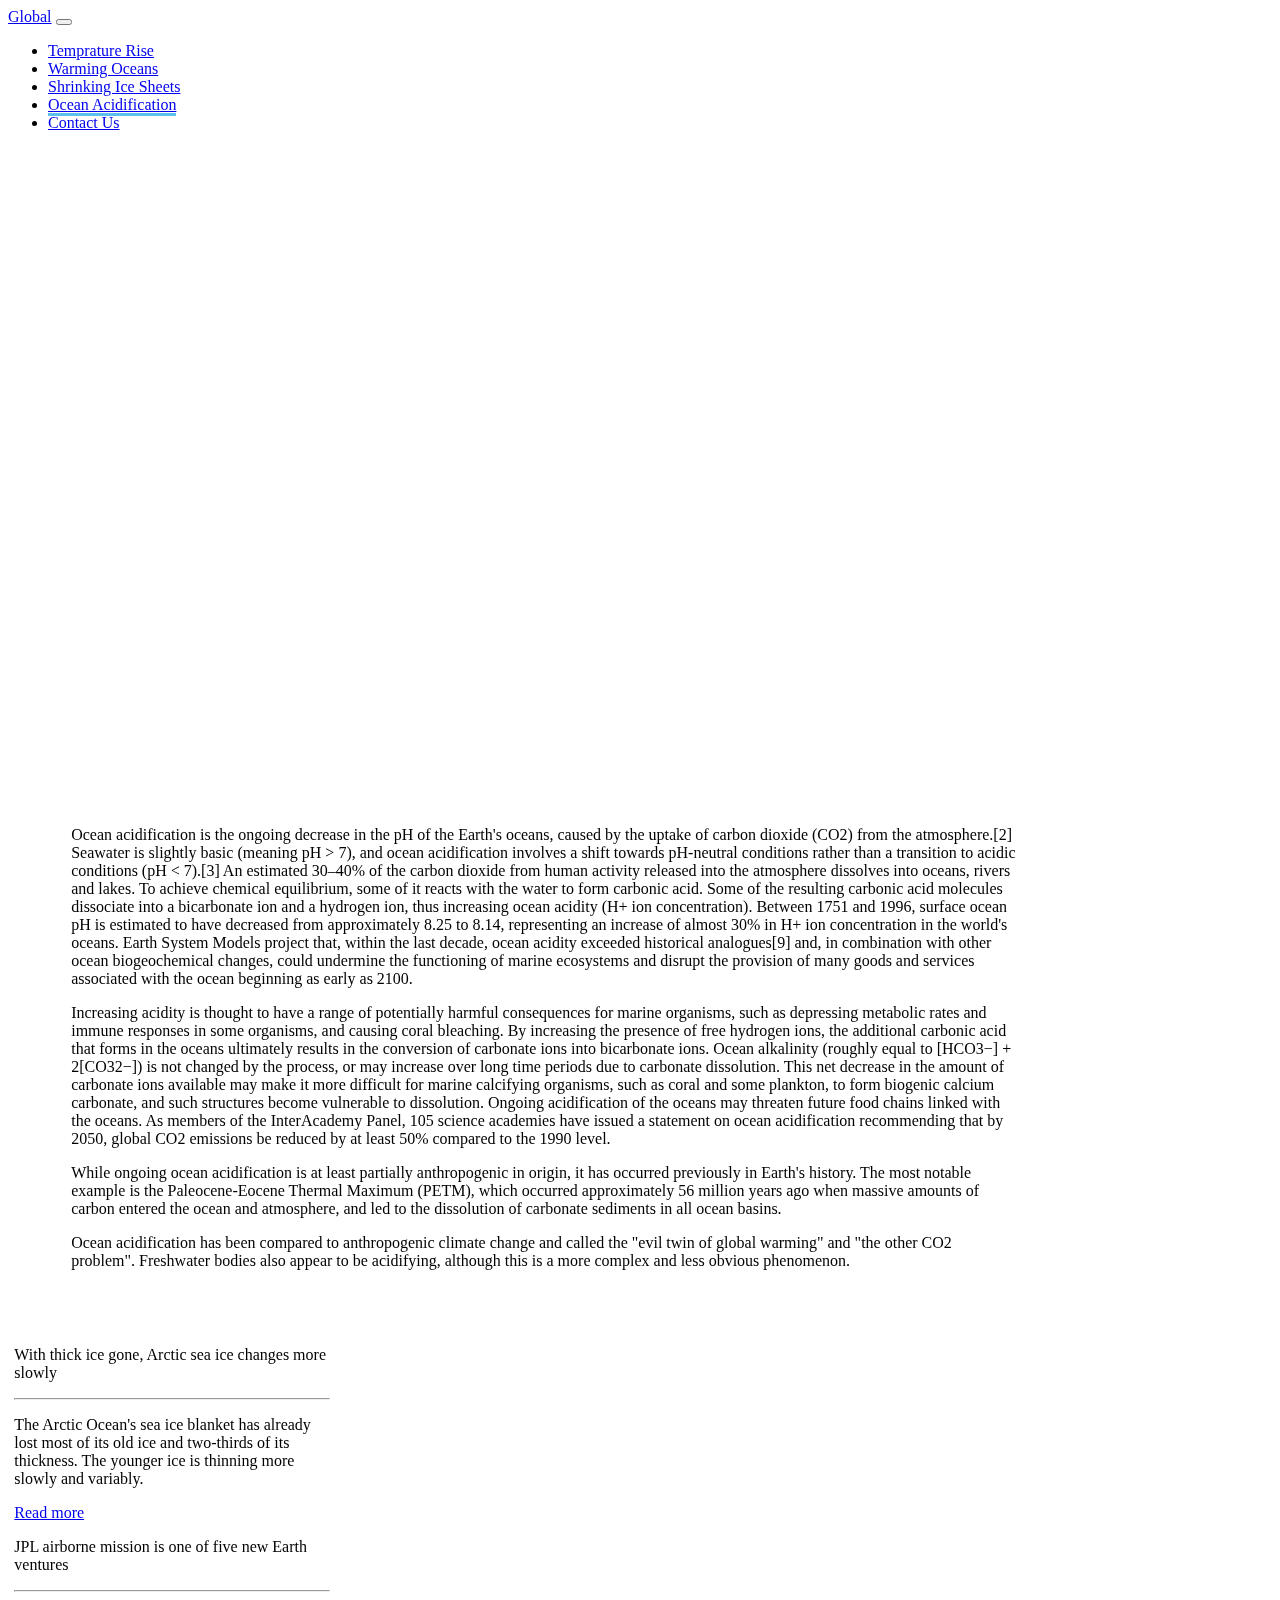
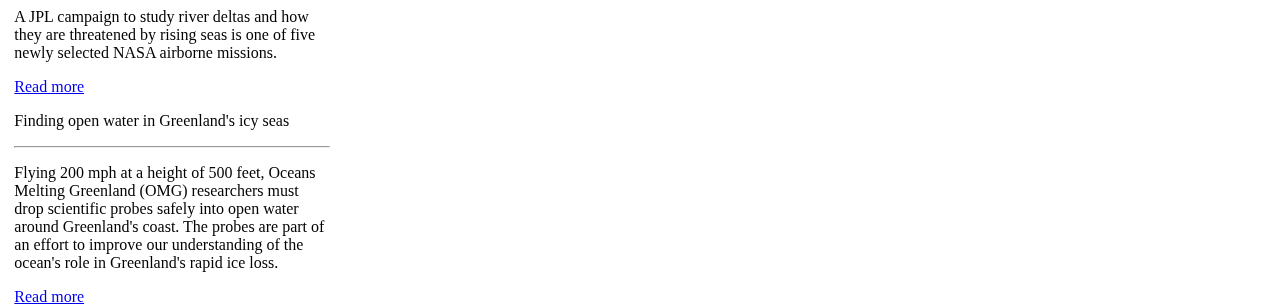
<file: oceanAcidification.html>
<!DOCTYPE html>
<html>
<head>
	<title></title>
	<link rel="stylesheet" href="https://stackpath.bootstrapcdn.com/bootstrap/4.1.3/css/bootstrap.min.css" integrity="sha384-MCw98/SFnGE8fJT3GXwEOngsV7Zt27NXFoaoApmYm81iuXoPkFOJwJ8ERdknLPMO" crossorigin="anonymous">
	<link rel="stylesheet"href="oceanAcidification.css">
</head>
<body>
	<nav class="navbar sticky-top navbar-expand-lg navbar-light bg-light" >
		<div class="container">
		<a href="index.html" class="navbar-brand mb-0 h1">Global</a>

		<button class="navbar-toggler" type="button" data-toggle="collapse" data-target="#navbarSupportedContent" aria-controls="navbarSupportedContent" aria-expanded="false" aria-label="Toggle navigation">
    	<span class="navbar-toggler-icon"></span>
  		</button>




		<div class="collapse navbar-collapse" id="navbarSupportedContent">
		<ul class="navbar-nav mr-auto">
			<li class="nav-item"><a href="tempratureRise.html" class= "nav-link">Temprature Rise</a></li>
			<li class="nav-item"><a href="warmingOceans.html" class= "nav-link">Warming Oceans</a></li>
			<li class="nav-item"><a href="shrinkingIceSheets.html" class= "nav-link">Shrinking Ice Sheets</a></li>
			<li class="nav-item"><a href="oceanAcidification.html" class= "nav-link active">Ocean Acidification</a></li>
			<li class="nav-item"><a href="#" class= "nav-link">Contact Us</a></li>
		</ul>
		</div>
		</div>
	</nav>


	<div class="column">
		<div class="column left">
			<iframe id="videoPlayer" width="100%" height="582" src="https://www.youtube.com/embed/6SMWGV-DBnk?autoplay=1" frameborder="0" allow="autoplay; encrypted-media" allowfullscreen></iframe>

			<p>Ocean acidification is the ongoing decrease in the pH of the Earth's oceans,
			 caused by the uptake of carbon dioxide (CO2) from the atmosphere.[2] Seawater
			  is slightly basic (meaning pH > 7), and ocean acidification involves a shift
				towards pH-neutral conditions rather than a transition to acidic conditions
				 (pH < 7).[3] An estimated 30–40% of the carbon dioxide from human activity
				  released into the atmosphere dissolves into oceans, rivers and lakes.
					 To achieve chemical equilibrium, some of it reacts with the water to form carbonic acid.
					 Some of the resulting carbonic acid molecules dissociate into a bicarbonate ion and a
					 hydrogen ion, thus increasing ocean acidity (H+ ion concentration). Between 1751 and
					  1996, surface ocean pH is estimated to have decreased from approximately 8.25 to 8.14,
						 representing an increase of almost 30% in H+ ion concentration in the world's
						 oceans. Earth System Models project that, within the last decade, ocean acidity
						  exceeded historical analogues[9] and, in combination with other ocean biogeochemical
							 changes, could undermine the functioning of marine ecosystems and disrupt the provision
							  of many goods and services associated with the ocean beginning as early as 2100.</p>

								<p>Increasing acidity is thought to have a range of potentially harmful
								consequences for marine organisms, such as depressing metabolic rates and
								immune responses in some organisms, and causing coral bleaching.
								By increasing the presence of free hydrogen ions, the additional carbonic
								 acid that forms in the oceans ultimately results in the conversion of
								  carbonate ions into bicarbonate ions. Ocean alkalinity (roughly equal
									 to [HCO3−] + 2[CO32−]) is not changed by the process, or may increase
									 over long time periods due to carbonate dissolution.
									  This net decrease in the amount of carbonate ions available may make
								 it more difficult for marine calcifying organisms, such as coral and
								  some plankton, to form biogenic calcium carbonate, and such structures
									 become vulnerable to dissolution. Ongoing acidification of the oceans
									  may threaten future food chains linked with the oceans. As members
										 of the InterAcademy Panel, 105 science academies have issued a statement
										 on ocean acidification recommending that by 2050, global CO2 emissions be
										  reduced by at least 50% compared to the 1990 level.</p>

							<p>While ongoing ocean acidification is at least partially anthropogenic in
								origin, it has occurred previously in Earth's history. The most notable
								 example is the Paleocene-Eocene Thermal Maximum (PETM), which occurred
								  approximately 56 million years ago when massive amounts of carbon entered
									 the ocean and atmosphere, and led to the dissolution of carbonate sediments
									 in all ocean basins.</p>

									 <p>Ocean acidification has been compared to anthropogenic
									  climate change and called the "evil twin of global
										warming" and "the other CO2 problem". Freshwater bodies also appear
										to be acidifying, although this is a more complex and less obvious
										 phenomenon. </p>


		</div>

		<div class="column right">
			<div class="jumbotron">

			  <p class="lead">With thick ice gone, Arctic sea ice changes more slowly</p>
			  <hr class="my-4">
			  <p>The Arctic Ocean's sea ice blanket has already lost most of its old ice and two-thirds of its thickness. The younger ice is thinning more slowly and variably.</p>
			  <a class="btn btn-primary btn-lg" href="https://climate.nasa.gov/news/2817/with-thick-ice-gone-arctic-sea-ice-changes-more-slowly/" role="button">Read more</a>
			</div>
			<div class="jumbotron">
			  <p class="lead">JPL airborne mission is one of five new Earth ventures</p>
			  <hr class="my-4">
			  <p>A JPL campaign to study river deltas and how they are threatened by rising seas is one of five newly selected NASA airborne missions.</p>
			  <a class="btn btn-primary btn-lg" href="https://climate.nasa.gov/news/2810/jpl-airborne-mission-is-one-of-five-new-earth-ventures/" role="button">Read more</a>
			</div>
			<div class="jumbotron">
			  <p class="lead">Finding open water in Greenland's icy seas</p>
			  <hr class="my-4">
			  <p>Flying 200 mph at a height of 500 feet, Oceans Melting Greenland (OMG) researchers must drop scientific probes safely into open water around Greenland's coast. The probes are part of an effort to improve our understanding of the ocean's role in Greenland's rapid ice loss.</p>
			  <a class="btn btn-primary btn-lg" href="https://climate.nasa.gov/news/2810/jpl-airborne-mission-is-one-of-five-new-earth-ventures/" role="button">Read more</a>
			</div>

		</div>


	</div>



	<script src="https://code.jquery.com/jquery-3.3.1.slim.min.js" integrity="sha384-q8i/X+965DzO0rT7abK41JStQIAqVgRVzpbzo5smXKp4YfRvH+8abtTE1Pi6jizo" crossorigin="anonymous"></script>
	<script src="https://cdnjs.cloudflare.com/ajax/libs/popper.js/1.14.3/umd/popper.min.js" integrity="sha384-ZMP7rVo3mIykV+2+9J3UJ46jBk0WLaUAdn689aCwoqbBJiSnjAK/l8WvCWPIPm49" crossorigin="anonymous"></script>
	<script src="https://stackpath.bootstrapcdn.com/bootstrap/4.1.3/js/bootstrap.min.js" integrity="sha384-ChfqqxuZUCnJSK3+MXmPNIyE6ZbWh2IMqE241rYiqJxyMiZ6OW/JmZQ5stwEULTy" crossorigin="anonymous"></script>
	<script type="oceanAcidification.js"></script>
</body>
</html>
</file>
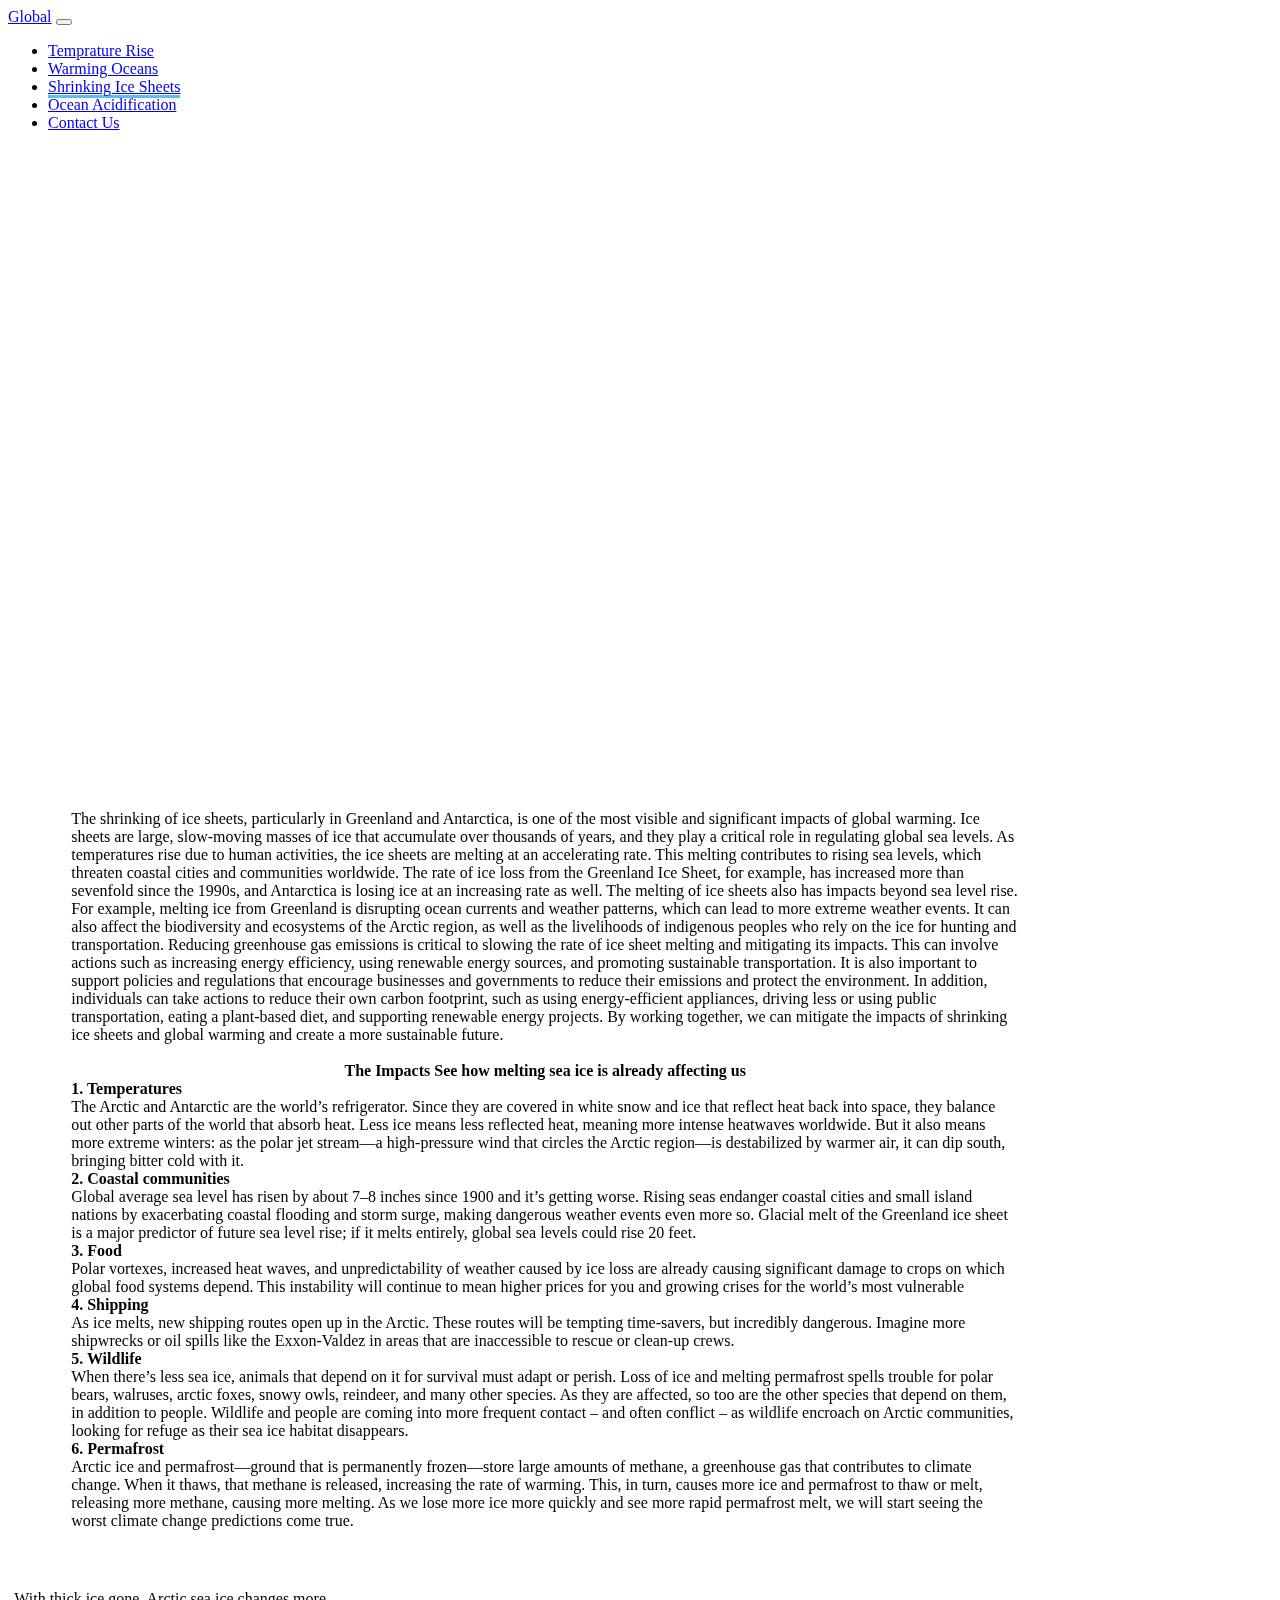
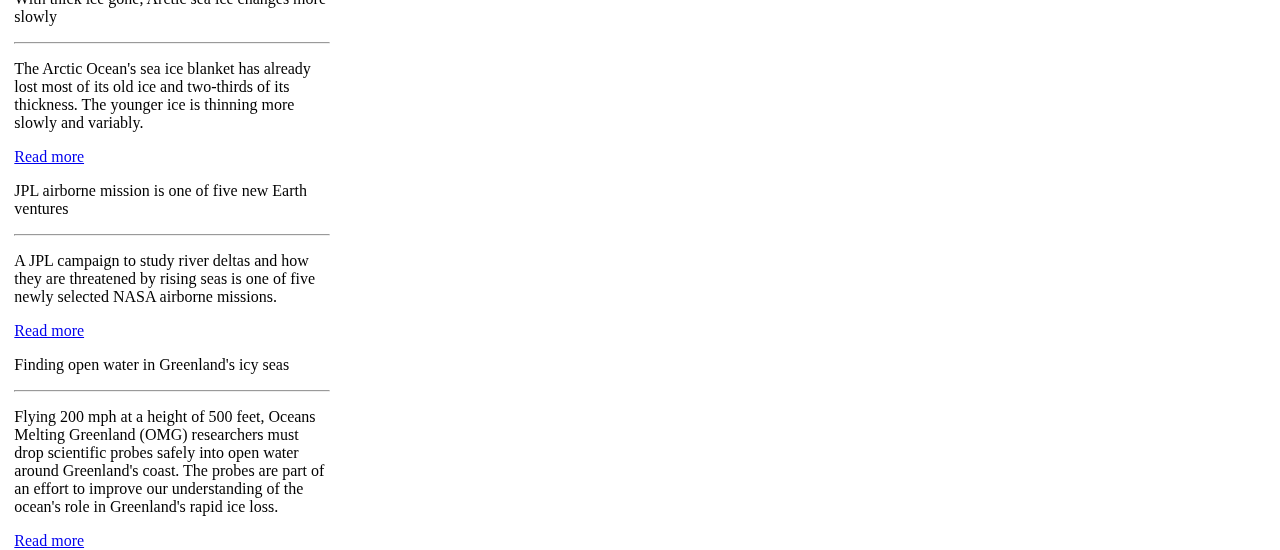
<file: shrinkingIceSheets.html>
<!DOCTYPE html>
<html>
<head>
	<title></title>
	<link rel="stylesheet" href="https://stackpath.bootstrapcdn.com/bootstrap/4.1.3/css/bootstrap.min.css" integrity="sha384-MCw98/SFnGE8fJT3GXwEOngsV7Zt27NXFoaoApmYm81iuXoPkFOJwJ8ERdknLPMO" crossorigin="anonymous">
	<link rel="stylesheet"href="shrinkingIceSheets.css">
</head>
<body>
	<nav class="navbar sticky-top navbar-expand-lg navbar-light bg-light" >
		<div class="container">
		<a href="index.html" class="navbar-brand mb-0 h1">Global</a>

		<button class="navbar-toggler" type="button" data-toggle="collapse" data-target="#navbarSupportedContent" aria-controls="navbarSupportedContent" aria-expanded="false" aria-label="Toggle navigation">
    	<span class="navbar-toggler-icon"></span>
  		</button>




		<div class="collapse navbar-collapse" id="navbarSupportedContent">
		<ul class="navbar-nav mr-auto">
			<li class="nav-item"><a href="tempratureRise.html" class= "nav-link">Temprature Rise</a></li>
			<li class="nav-item"><a href="warmingOceans.html" class= "nav-link">Warming Oceans</a></li>
			<li class="nav-item"><a href="shrinkingIceSheets.html" class= "nav-link active">Shrinking Ice Sheets</a></li>
			<li class="nav-item"><a href="oceanAcidification.html" class= "nav-link">Ocean Acidification</a></li>
			<li class="nav-item"><a href="#" class= "nav-link">Contact Us</a></li>
		</ul>
		</div>
		</div>
	</nav>


	<div class="column">
		<div class="column left">
			<iframe id="videoPlayer" width="100%" height="582" src="https://www.youtube.com/embed/UKKYt6fWob8?autoplay=1" frameborder="0" allow="autoplay; encrypted-media" allowfullscreen></iframe>

			The shrinking of ice sheets, particularly in Greenland and Antarctica, is one of the most visible and significant impacts of global warming. Ice sheets are large, slow-moving masses of ice that accumulate over thousands of years, and they play a critical role in regulating global sea levels.

As temperatures rise due to human activities, the ice sheets are melting at an accelerating rate. This melting contributes to rising sea levels, which threaten coastal cities and communities worldwide. The rate of ice loss from the Greenland Ice Sheet, for example, has increased more than sevenfold since the 1990s, and Antarctica is losing ice at an increasing rate as well.

The melting of ice sheets also has impacts beyond sea level rise. For example, melting ice from Greenland is disrupting ocean currents and weather patterns, which can lead to more extreme weather events. It can also affect the biodiversity and ecosystems of the Arctic region, as well as the livelihoods of indigenous peoples who rely on the ice for hunting and transportation.

Reducing greenhouse gas emissions is critical to slowing the rate of ice sheet melting and mitigating its impacts. This can involve actions such as increasing energy efficiency, using renewable energy sources, and promoting sustainable transportation. It is also important to support policies and regulations that encourage businesses and governments to reduce their emissions and protect the environment.

In addition, individuals can take actions to reduce their own carbon footprint, such as using energy-efficient appliances, driving less or using public transportation, eating a plant-based diet, and supporting renewable energy projects. By working together, we can mitigate the impacts of shrinking ice sheets and global warming and create a more sustainable future.</br></br>

<center><b><b>The Impacts
See how melting sea ice is already affecting us <b></center></b></b>
<b>1. Temperatures</b></br></b>
The Arctic and Antarctic are the world’s refrigerator. Since they are covered in white snow and ice that reflect heat back into space, they balance out other parts of the world that absorb heat. Less ice means less reflected heat, meaning more intense heatwaves worldwide. But it also means more extreme winters: as the polar jet stream—a high-pressure wind that circles the Arctic region—is destabilized by warmer air, it can dip south, bringing bitter cold with it.</br>
<b>2. Coastal communities</b></br></b>
Global average sea level has risen by about 7–8 inches since 1900 and it’s getting worse. Rising seas endanger coastal cities and small island nations by exacerbating coastal flooding and storm surge, making dangerous weather events even more so. Glacial melt of the Greenland ice sheet is a major predictor of future sea level rise; if it melts entirely, global sea levels could rise 20 feet.</br>
<b>3. Food</b></br>
Polar vortexes, increased heat waves, and unpredictability of weather caused by ice loss are already causing significant damage to crops on which global food systems depend. This instability will continue to mean higher prices for you and growing crises for the world’s most vulnerable</br>
<b>4. Shipping</b></br>
As ice melts, new shipping routes open up in the Arctic. These routes will be tempting time-savers, but incredibly dangerous. Imagine more shipwrecks or oil spills like the Exxon-Valdez in areas that are inaccessible to rescue or clean-up crews.</br>
<b>5. Wildlife</b></br>
When there’s less sea ice, animals that depend on it for survival must adapt or perish. Loss of ice and melting permafrost spells trouble for polar bears, walruses, arctic foxes, snowy owls, reindeer, and many other species. As they are affected, so too are the other species that depend on them, in addition to people. Wildlife and people are coming into more frequent contact – and often conflict – as wildlife encroach on Arctic communities, looking for refuge as their sea ice habitat disappears.</br>  
<b>6. Permafrost</b></br>
Arctic ice and permafrost—ground that is permanently frozen—store large amounts of methane, a greenhouse gas that contributes to climate change. When it thaws, that methane is released, increasing the rate of warming. This, in turn, causes more ice and permafrost to thaw or melt, releasing more methane, causing more melting. As we lose more ice more quickly and see more rapid permafrost melt, we will start seeing the worst climate change predictions come true.</br>	
</div></br></br>


		<div class="column right">
			<div class="jumbotron">

			  <p class="lead">With thick ice gone, Arctic sea ice changes more slowly</p>
			  <hr class="my-4">
			  <p>The Arctic Ocean's sea ice blanket has already lost most of its old ice and two-thirds of its thickness. The younger ice is thinning more slowly and variably.</p>
			  <a class="btn btn-primary btn-lg" href="https://climate.nasa.gov/news/2817/with-thick-ice-gone-arctic-sea-ice-changes-more-slowly/" role="button">Read more</a>
			</div>
			<div class="jumbotron">
			  <p class="lead">JPL airborne mission is one of five new Earth ventures</p>
			  <hr class="my-4">
			  <p>A JPL campaign to study river deltas and how they are threatened by rising seas is one of five newly selected NASA airborne missions.</p>
			  <a class="btn btn-primary btn-lg" href="https://climate.nasa.gov/news/2810/jpl-airborne-mission-is-one-of-five-new-earth-ventures/" role="button">Read more</a>
			</div>
			<div class="jumbotron">
			  <p class="lead">Finding open water in Greenland's icy seas</p>
			  <hr class="my-4">
			  <p>Flying 200 mph at a height of 500 feet, Oceans Melting Greenland (OMG) researchers must drop scientific probes safely into open water around Greenland's coast. The probes are part of an effort to improve our understanding of the ocean's role in Greenland's rapid ice loss.</p>
			  <a class="btn btn-primary btn-lg" href="https://climate.nasa.gov/news/2810/jpl-airborne-mission-is-one-of-five-new-earth-ventures/" role="button">Read more</a>
			</div>

		</div>


	</div>












	<script src="https://code.jquery.com/jquery-3.3.1.slim.min.js" integrity="sha384-q8i/X+965DzO0rT7abK41JStQIAqVgRVzpbzo5smXKp4YfRvH+8abtTE1Pi6jizo" crossorigin="anonymous"></script>
	<script src="https://cdnjs.cloudflare.com/ajax/libs/popper.js/1.14.3/umd/popper.min.js" integrity="sha384-ZMP7rVo3mIykV+2+9J3UJ46jBk0WLaUAdn689aCwoqbBJiSnjAK/l8WvCWPIPm49" crossorigin="anonymous"></script>
	<script src="https://stackpath.bootstrapcdn.com/bootstrap/4.1.3/js/bootstrap.min.js" integrity="sha384-ChfqqxuZUCnJSK3+MXmPNIyE6ZbWh2IMqE241rYiqJxyMiZ6OW/JmZQ5stwEULTy" crossorigin="anonymous"></script>
	<script type="shrinkingIceSheets.js"></script>

</body>
</html>
</file>
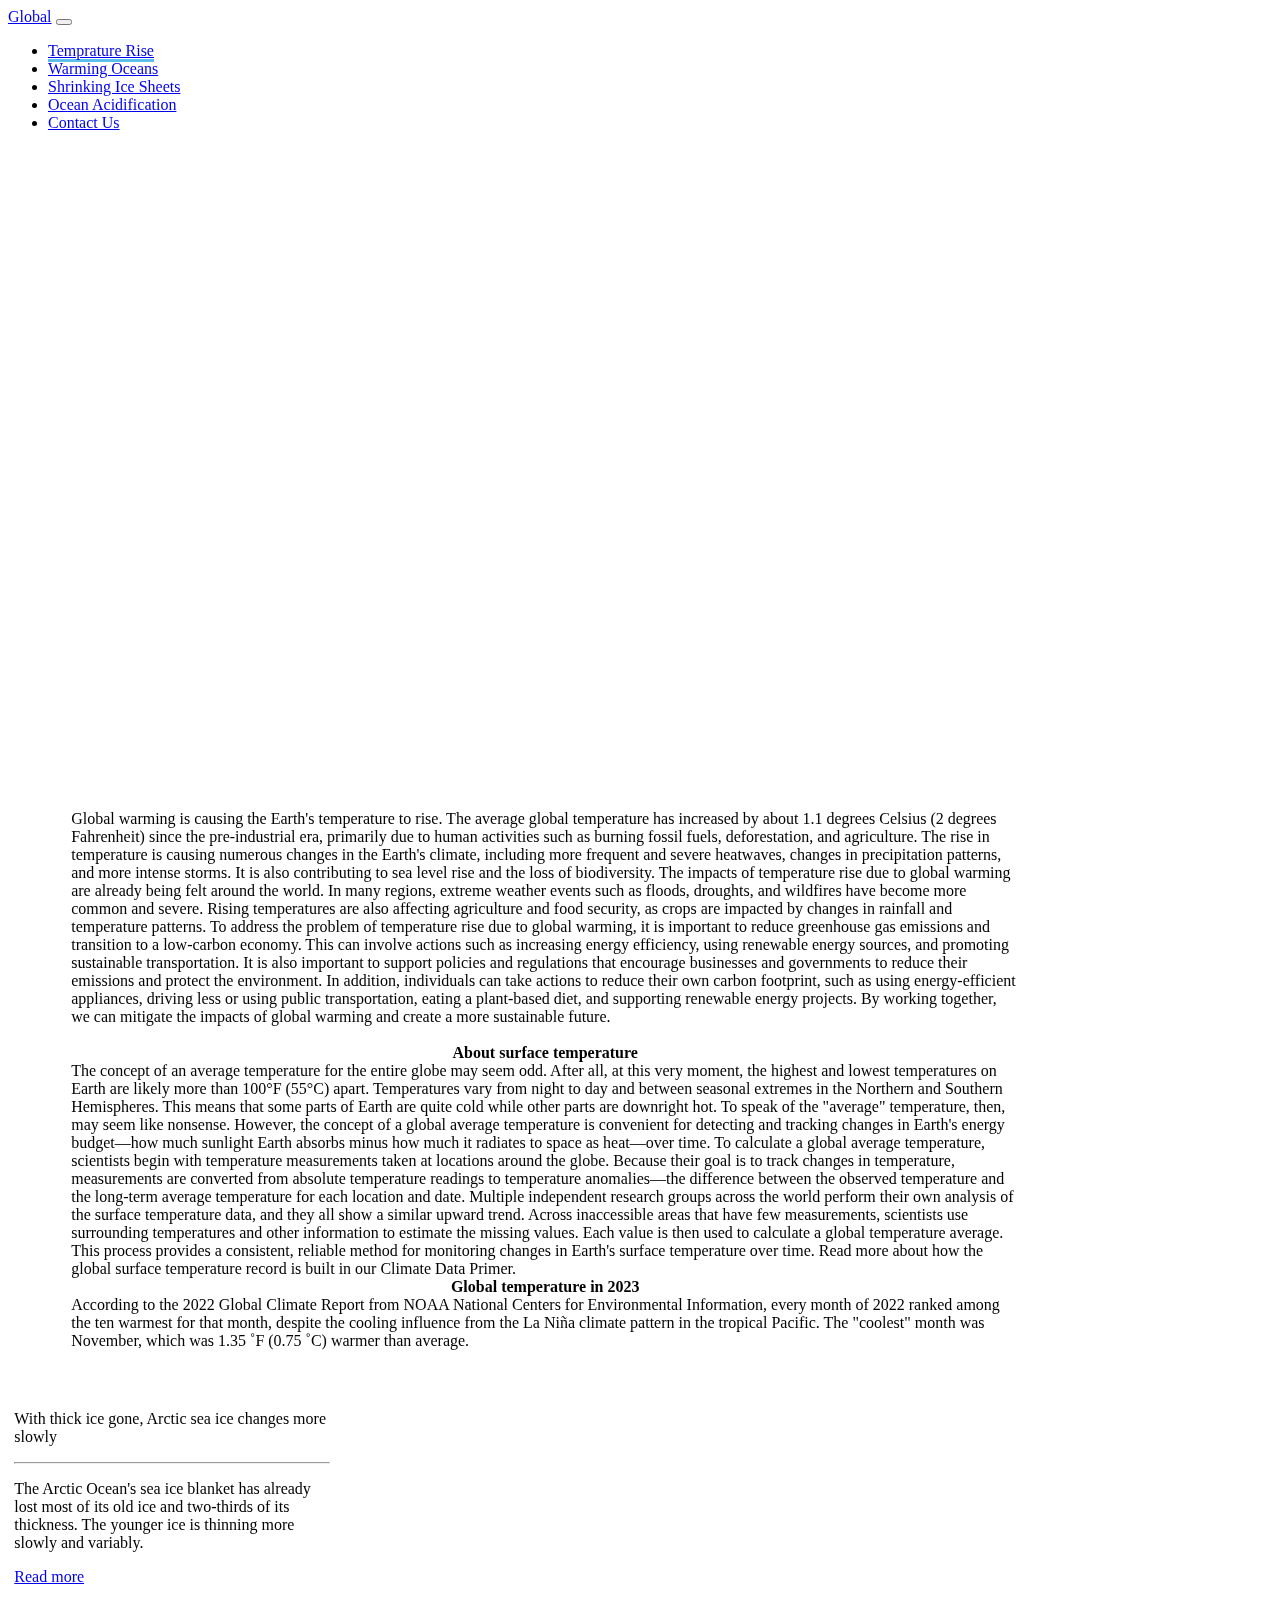
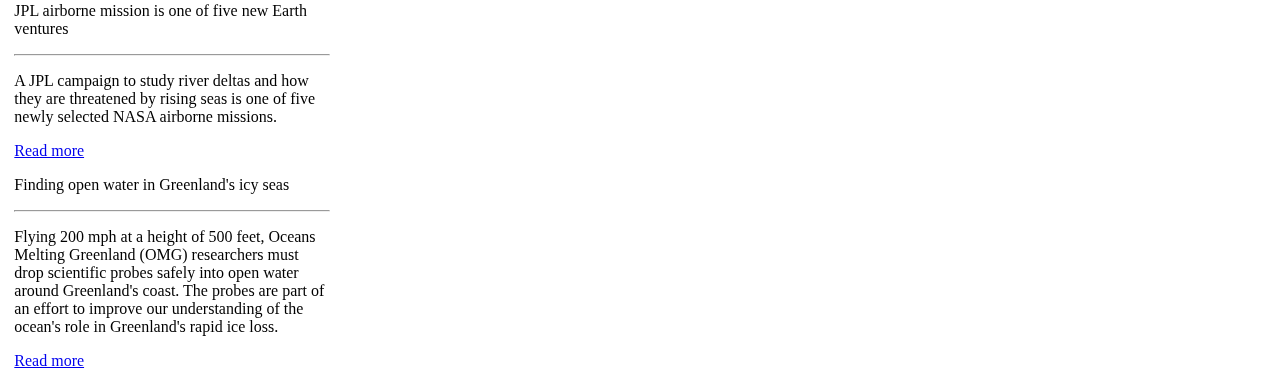
<file: tempratureRise.html>
<!DOCTYPE html>
<html>
<head>
	<title></title>
	<link rel="stylesheet" href="https://stackpath.bootstrapcdn.com/bootstrap/4.1.3/css/bootstrap.min.css" integrity="sha384-MCw98/SFnGE8fJT3GXwEOngsV7Zt27NXFoaoApmYm81iuXoPkFOJwJ8ERdknLPMO" crossorigin="anonymous">
	<link rel="stylesheet"href="tempratureRise.css">
</head>
<body>

	<nav class="navbar sticky-top navbar-expand-lg navbar-light bg-light" >
		<div class="container">
		<a href="index.html" class="navbar-brand mb-0 h1">Global</a>

		<button class="navbar-toggler" type="button" data-toggle="collapse" data-target="#navbarSupportedContent" aria-controls="navbarSupportedContent" aria-expanded="false" aria-label="Toggle navigation">
    	<span class="navbar-toggler-icon"></span>
  		</button>




		<div class="collapse navbar-collapse" id="navbarSupportedContent">
		<ul class="navbar-nav mr-auto">
			<li class="nav-item"><a href="tempratureRise.html" class= "nav-link active">Temprature Rise</a></li>
			<li class="nav-item"><a href="warmingOceans.html" class= "nav-link">Warming Oceans</a></li>
			<li class="nav-item"><a href="shrinkingIceSheets.html" class= "nav-link">Shrinking Ice Sheets</a></li>
			<li class="nav-item"><a href="oceanAcidification.html" class= "nav-link">Ocean Acidification</a></li>
			<li class="nav-item"><a href="#" class= "nav-link">Contact Us</a></li>
		</ul>
		</div>
		</div>
	</nav>

	<div class="column">
	<div class="column left">
		<div id="videoPlayerDiv">
			<iframe id ="videoPlayer" width= "100%" height="582" src="https://www.youtube.com/embed/9GjrS8QbHmY?playlist=xplesDv5hl0,HqgbR3UK0es,qWoiBpfvdx0&t&autoplay=1" frameborder="0" allow="autoplay; encrypted-media" allowfullscreen></iframe>
		</div>
		Global warming is causing the Earth's temperature to rise. The average global temperature has increased by about 1.1 degrees Celsius (2 degrees Fahrenheit) since the pre-industrial era, primarily due to human activities such as burning fossil fuels, deforestation, and agriculture.

The rise in temperature is causing numerous changes in the Earth's climate, including more frequent and severe heatwaves, changes in precipitation patterns, and more intense storms. It is also contributing to sea level rise and the loss of biodiversity.

The impacts of temperature rise due to global warming are already being felt around the world. In many regions, extreme weather events such as floods, droughts, and wildfires have become more common and severe. Rising temperatures are also affecting agriculture and food security, as crops are impacted by changes in rainfall and temperature patterns.

To address the problem of temperature rise due to global warming, it is important to reduce greenhouse gas emissions and transition to a low-carbon economy. This can involve actions such as increasing energy efficiency, using renewable energy sources, and promoting sustainable transportation. It is also important to support policies and regulations that encourage businesses and governments to reduce their emissions and protect the environment.

In addition, individuals can take actions to reduce their own carbon footprint, such as using energy-efficient appliances, driving less or using public transportation, eating a plant-based diet, and supporting renewable energy projects. By working together, we can mitigate the impacts of global warming and create a more sustainable future.</br></br>
<center><b>About surface temperature</center></b>
The concept of an average temperature for the entire globe may seem odd. After all, at this very moment, the highest and lowest temperatures on Earth are likely more than 100°F (55°C) apart. Temperatures vary from night to day and between seasonal extremes in the Northern and Southern Hemispheres. This means that some parts of Earth are quite cold while other parts are downright hot. To speak of the "average" temperature, then, may seem like nonsense. However, the concept of a global average temperature is convenient for detecting and tracking changes in Earth's energy budget—how much sunlight Earth absorbs minus how much it radiates to space as heat—over time.

To calculate a global average temperature, scientists begin with temperature measurements taken at locations around the globe. Because their goal is to track changes in temperature, measurements are converted from absolute temperature readings to temperature anomalies—the difference between the observed temperature and the long-term average temperature for each location and date. Multiple independent research groups across the world perform their own analysis of the surface temperature data, and they all show a similar upward trend.

Across inaccessible areas that have few measurements, scientists use surrounding temperatures and other information to estimate the missing values. Each value is then used to calculate a global temperature average. This process provides a consistent, reliable method for monitoring changes in Earth's surface temperature over time. Read more about how the global surface temperature record is built in our Climate Data Primer.</br>
<center><b>Global temperature in 2023</center></b>
According to the 2022 Global Climate Report from NOAA National Centers for Environmental Information, every month of 2022 ranked among the ten warmest for that month, despite the cooling influence from the La Niña climate pattern in the tropical Pacific. The "coolest" month was November, which was 1.35 ˚F (0.75 ˚C) warmer than average.</br>

		</div>


		<div class="column right">
			<div class="jumbotron">
			  <p class="lead">With thick ice gone, Arctic sea ice changes more slowly</p>
			  <hr class="my-4">
			  <p>The Arctic Ocean's sea ice blanket has already lost most of its old ice and two-thirds of its thickness. The younger ice is thinning more slowly and variably.</p>
			  <a class="btn btn-primary btn-lg" href="https://climate.nasa.gov/news/2817/with-thick-ice-gone-arctic-sea-ice-changes-more-slowly/" role="button">Read more</a>
			</div>
			<div class="jumbotron">
			  <p class="lead">JPL airborne mission is one of five new Earth ventures</p>
			  <hr class="my-4">
			  <p>A JPL campaign to study river deltas and how they are threatened by rising seas is one of five newly selected NASA airborne missions.</p>
			  <a class="btn btn-primary btn-lg" href="https://climate.nasa.gov/news/2810/jpl-airborne-mission-is-one-of-five-new-earth-ventures/" role="button">Read more</a>
			</div>
			<div class="jumbotron">
			  <p class="lead">Finding open water in Greenland's icy seas</p>
			  <hr class="my-4">
			  <p>Flying 200 mph at a height of 500 feet, Oceans Melting Greenland (OMG) researchers must drop scientific probes safely into open water around Greenland's coast. The probes are part of an effort to improve our understanding of the ocean's role in Greenland's rapid ice loss.</p>
			  <a class="btn btn-primary btn-lg" href="https://climate.nasa.gov/news/2810/jpl-airborne-mission-is-one-of-five-new-earth-ventures/" role="button">Read more</a>
			</div>
		</div>
	</div>
	</div>









	<script src="https://code.jquery.com/jquery-3.3.1.slim.min.js" integrity="sha384-q8i/X+965DzO0rT7abK41JStQIAqVgRVzpbzo5smXKp4YfRvH+8abtTE1Pi6jizo" crossorigin="anonymous"></script>
	<script src="https://cdnjs.cloudflare.com/ajax/libs/popper.js/1.14.3/umd/popper.min.js" integrity="sha384-ZMP7rVo3mIykV+2+9J3UJ46jBk0WLaUAdn689aCwoqbBJiSnjAK/l8WvCWPIPm49" crossorigin="anonymous"></script>
	<script src="https://stackpath.bootstrapcdn.com/bootstrap/4.1.3/js/bootstrap.min.js" integrity="sha384-ChfqqxuZUCnJSK3+MXmPNIyE6ZbWh2IMqE241rYiqJxyMiZ6OW/JmZQ5stwEULTy" crossorigin="anonymous"></script>
	<script type="tempratureRise.js"></script>


</body>
</html>
</file>
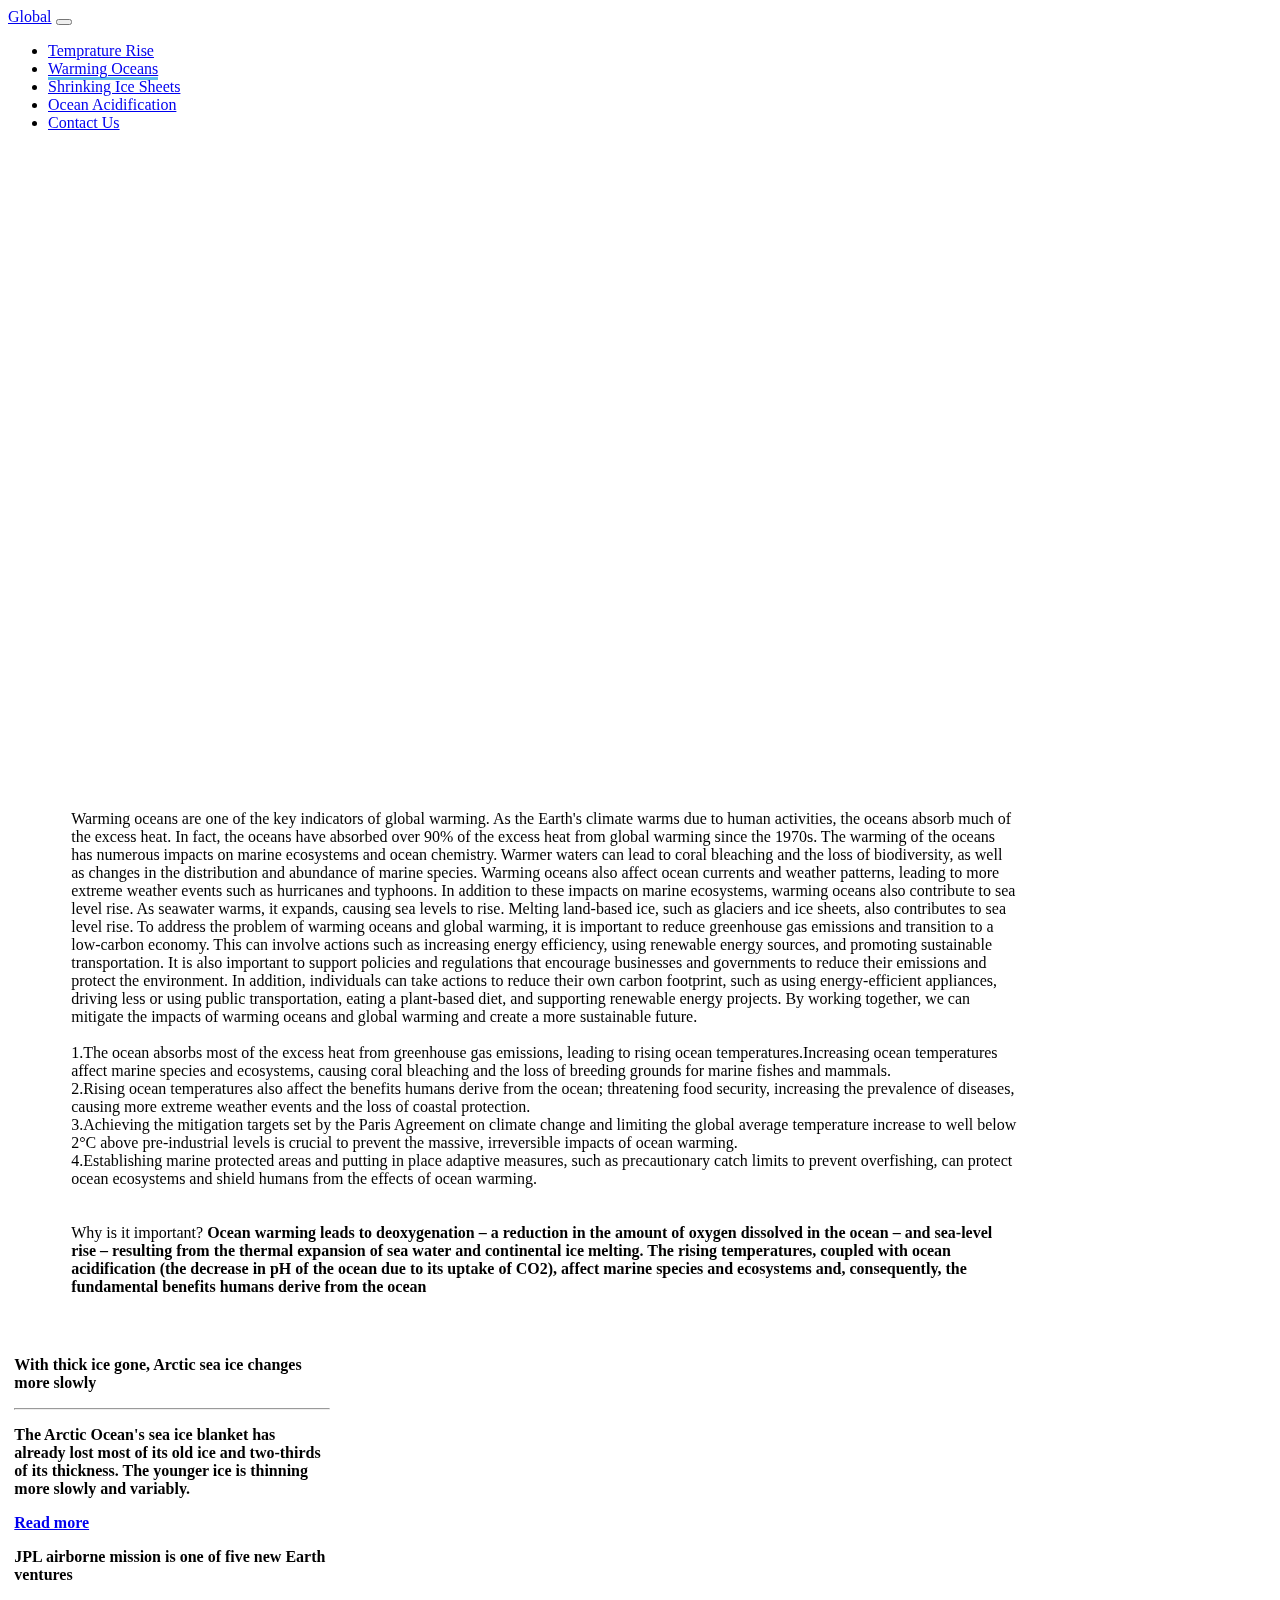
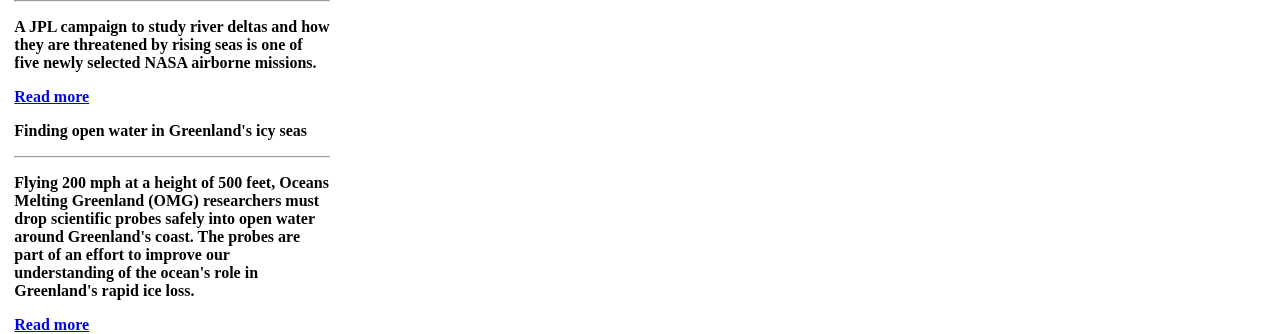
<file: warmingOceans.html>
<!DOCTYPE html>
<html>
<head>
	<title></title>
	<link rel="stylesheet" href="https://stackpath.bootstrapcdn.com/bootstrap/4.1.3/css/bootstrap.min.css" integrity="sha384-MCw98/SFnGE8fJT3GXwEOngsV7Zt27NXFoaoApmYm81iuXoPkFOJwJ8ERdknLPMO" crossorigin="anonymous">
	<link rel="stylesheet"href="warmingOceans.css">
</head>
<body>
	<nav class="navbar sticky-top navbar-expand-lg navbar-light bg-light" >
		<div class="container">
		<a href="index.html" class="navbar-brand mb-0 h1">Global</a>

		<button class="navbar-toggler" type="button" data-toggle="collapse" data-target="#navbarSupportedContent" aria-controls="navbarSupportedContent" aria-expanded="false" aria-label="Toggle navigation">
    	<span class="navbar-toggler-icon"></span>
  		</button>




		<div class="collapse navbar-collapse" id="navbarSupportedContent">
		<ul class="navbar-nav mr-auto">
			<li class="nav-item"><a href="tempratureRise.html" class= "nav-link">Temprature Rise</a></li>
			<li class="nav-item"><a href="warmingOceans.html" class= "nav-link active">Warming Oceans</a></li>
			<li class="nav-item"><a href="shrinkingIceSheets.html" class= "nav-link">Shrinking Ice Sheets</a></li>
			<li class="nav-item"><a href="oceanAcidification.html" class= "nav-link">Ocean Acidification</a></li>
			<li class="nav-item"><a href="#" class= "nav-link">Contact Us</a></li>
		</ul>
		</div>
		</div>
	</nav>

	<div class="column">
		<div class="column left">
			<iframe id="videoPlayer" width="100%" height="582" src="https://www.youtube.com/embed/o0AOkDpzNBM?autoplay=1" frameborder="0" allow="autoplay; encrypted-media" allowfullscreen></iframe>
Warming oceans are one of the key indicators of global warming. As the Earth's climate warms due to human activities, the oceans absorb much of the excess heat. In fact, the oceans have absorbed over 90% of the excess heat from global warming since the 1970s.

The warming of the oceans has numerous impacts on marine ecosystems and ocean chemistry. Warmer waters can lead to coral bleaching and the loss of biodiversity, as well as changes in the distribution and abundance of marine species. Warming oceans also affect ocean currents and weather patterns, leading to more extreme weather events such as hurricanes and typhoons.

In addition to these impacts on marine ecosystems, warming oceans also contribute to sea level rise. As seawater warms, it expands, causing sea levels to rise. Melting land-based ice, such as glaciers and ice sheets, also contributes to sea level rise.

To address the problem of warming oceans and global warming, it is important to reduce greenhouse gas emissions and transition to a low-carbon economy. This can involve actions such as increasing energy efficiency, using renewable energy sources, and promoting sustainable transportation. It is also important to support policies and regulations that encourage businesses and governments to reduce their emissions and protect the environment.

In addition, individuals can take actions to reduce their own carbon footprint, such as using energy-efficient appliances, driving less or using public transportation, eating a plant-based diet, and supporting renewable energy projects. By working together, we can mitigate the impacts of warming oceans and global warming and create a more sustainable future.</br></br>

1.The ocean absorbs most of the excess heat from greenhouse gas emissions, leading to rising ocean temperatures.Increasing ocean temperatures affect marine species and ecosystems, causing coral bleaching and the loss of breeding grounds for marine fishes and mammals.</br>
2.Rising ocean temperatures also affect the benefits humans derive from the ocean; threatening food security, increasing the prevalence of diseases, causing more extreme weather events and the loss of coastal protection.</br>
3.Achieving the mitigation targets set by the Paris Agreement on climate change and limiting the global average temperature increase to well below 2°C above pre-industrial levels is crucial to prevent the massive, irreversible impacts of ocean warming.</br>
4.Establishing marine protected areas and putting in place adaptive measures, such as precautionary catch limits to prevent overfishing, can protect ocean ecosystems and shield humans from the effects of ocean warming.</br></br></br>
Why is it important?<b>
Ocean warming leads to deoxygenation – a reduction in the amount of oxygen dissolved in the ocean – and sea-level rise – resulting from the thermal expansion of sea water and continental ice melting. The rising temperatures, coupled with ocean acidification (the decrease in pH of the ocean due to its uptake of CO2), affect marine species and ecosystems and, consequently, the fundamental benefits humans derive from the ocean



		</div>

		<div class="column right">
			<div class="jumbotron">

			  <p class="lead">With thick ice gone, Arctic sea ice changes more slowly</p>
			  <hr class="my-4">
			  <p>The Arctic Ocean's sea ice blanket has already lost most of its old ice and two-thirds of its thickness. The younger ice is thinning more slowly and variably.</p>
			  <a class="btn btn-primary btn-lg" href="https://climate.nasa.gov/news/2817/with-thick-ice-gone-arctic-sea-ice-changes-more-slowly/" role="button">Read more</a>
			</div>
			<div class="jumbotron">
			  <p class="lead">JPL airborne mission is one of five new Earth ventures</p>
			  <hr class="my-4">
			  <p>A JPL campaign to study river deltas and how they are threatened by rising seas is one of five newly selected NASA airborne missions.</p>
			  <a class="btn btn-primary btn-lg" href="https://climate.nasa.gov/news/2810/jpl-airborne-mission-is-one-of-five-new-earth-ventures/" role="button">Read more</a>
			</div>
			<div class="jumbotron">
			  <p class="lead">Finding open water in Greenland's icy seas</p>
			  <hr class="my-4">
			  <p>Flying 200 mph at a height of 500 feet, Oceans Melting Greenland (OMG) researchers must drop scientific probes safely into open water around Greenland's coast. The probes are part of an effort to improve our understanding of the ocean's role in Greenland's rapid ice loss.</p>
			  <a class="btn btn-primary btn-lg" href="https://climate.nasa.gov/news/2810/jpl-airborne-mission-is-one-of-five-new-earth-ventures/" role="button">Read more</a>
			</div>

		</div>


	</div>












		<script src="https://code.jquery.com/jquery-3.3.1.slim.min.js" integrity="sha384-q8i/X+965DzO0rT7abK41JStQIAqVgRVzpbzo5smXKp4YfRvH+8abtTE1Pi6jizo" crossorigin="anonymous"></script>
	<script src="https://cdnjs.cloudflare.com/ajax/libs/popper.js/1.14.3/umd/popper.min.js" integrity="sha384-ZMP7rVo3mIykV+2+9J3UJ46jBk0WLaUAdn689aCwoqbBJiSnjAK/l8WvCWPIPm49" crossorigin="anonymous"></script>
	<script src="https://stackpath.bootstrapcdn.com/bootstrap/4.1.3/js/bootstrap.min.js" integrity="sha384-ChfqqxuZUCnJSK3+MXmPNIyE6ZbWh2IMqE241rYiqJxyMiZ6OW/JmZQ5stwEULTy" crossorigin="anonymous"></script>
	<script type="warmingOceans.js"></script>

</body>
</html>
</file>
<file: oceanAcidification.css>
.column{
	float:left;


}

.column.right{
	width:25%;
	padding-right:5%;
	padding-left: 0.5%;
	padding-top: 3.5%;
}
.column.left{
	width:75%;
	padding-left: 5%;
	padding-right: 2%;
}

#videoPlayer{
	padding-bottom: 2%;
	padding-top: 6%;
}
nav a:hover{
	border-bottom: 3px solid #5bc0eb;
}

nav a.nav-link.active{
	border-bottom: 3px solid #5bc0eb;
}
</file>
<file: shrinkingIceSheets.css>
.column{
	float:left;


}

.column.right{
	width:25%;
	padding-right:5%;
	padding-left: 0.5%;
	padding-top: 3.5%;
}
.column.left{
	width:75%;
	padding-left: 5%;
	padding-right: 2%;
}

#videoPlayer{
	padding-bottom: 2%;
	padding-top: 6%;
}
nav a:hover{
	border-bottom: 3px solid #5bc0eb;
}

nav a.nav-link.active{
	border-bottom: 3px solid #5bc0eb;
}
</file>
<file: tempratureRise.css>
.column{
	float:left;


}

.column.right{
	width:25%;
	padding-right:5%;
	padding-left: 0.5%;
	padding-top: 3.5%;
}
.column.left{
	width:75%;
	padding-left: 5%;
	padding-right: 2%;
}

#videoPlayer{
	padding-bottom: 2%;
	padding-top: 6%;
}
nav a:hover{
	border-bottom: 3px solid #5bc0eb;
}

nav a.nav-link.active{
	border-bottom: 3px solid #5bc0eb;
}
</file>
<file: warmingOceans.css>
.column{
	float:left;


}

.column.right{
	width:25%;
	padding-right:5%;
	padding-left: 0.5%;
	padding-top: 3.5%;
}
.column.left{
	width:75%;
	padding-left: 5%;
	padding-right: 2%;
}

#videoPlayer{
	padding-bottom: 2%;
	padding-top: 6%;
}
nav a:hover{
	border-bottom: 3px solid #5bc0eb;
}

nav a.nav-link.active{
	border-bottom: 3px solid #5bc0eb;
}
</file>
